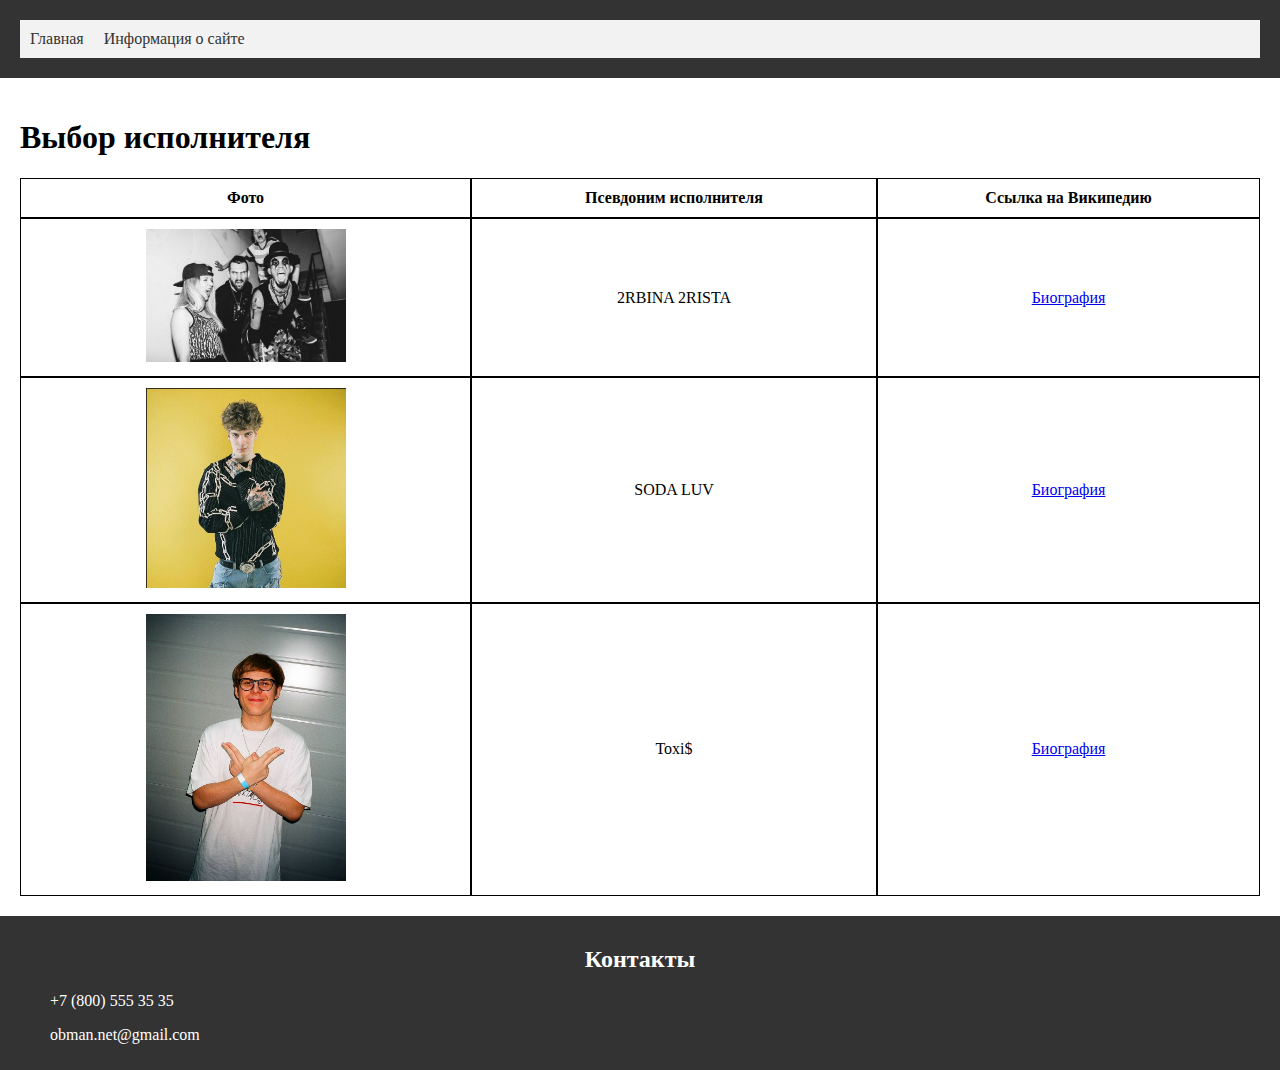
<file: index.html>
<!DOCTYPE html>
<html lang="en">
<head>
    <meta charset="UTF-8">
    <meta name="viewport" content="width=device-width, initial-scale=1.0">
    <title>Document</title>
    <link rel="stylesheet" href="style.css">
</head>
<body>
   <header>
<nav>
    <ul>
    <li><a href="index.html">Главная</a></li>
    <li><a href="inf.html">Информация о сайте</a></li>
    </ul>
</nav>
</header> 
   <main>
    <h1>Выбор исполнителя</h1>
    <table>
        <thead>
            <tr>
            <th>Фото</th>
            <th>Псевдоним исполнителя</th>
            <th>Ссылка на Википедию</th>
        </tr>
        </thead>
        <tbody>
            <tr>
                <td><img src="/image/11111.jpg" alt="#" width="200"></td>
                <td>2RBINA 2RISTA</td>
                <td><a href="https://www.last.fm/ru/music/2rbina+2rista/+wiki" target="_blank">Биография</a></td>
            </tr>
            <tr>
                <td><img src="image/soda.jpg" alt="#" width="200"></td>
                <td>SODA LUV</td>
                <td><a href="https://ru.wikipedia.org/wiki/Soda_Luv" target="_blank">Биография</a></td>
            </tr>
            <tr>
                <td><img src="image/toxis.jpg" alt="#" width="200"></td>
                <td>Toxi$</td>
                <td><a href="https://biogr.net/toxis/" target="_blank">Биография</a></td>
            </tr>
        </tbody>
    </table>
   </main>
   <footer>
    <h2>Контакты</h2>
    <ul>
        <p>+7 (800) 555 35 35</p>
        <p>obman.net@gmail.com</p>
    </ul>
   </footer>
</body>
</html>
</file>
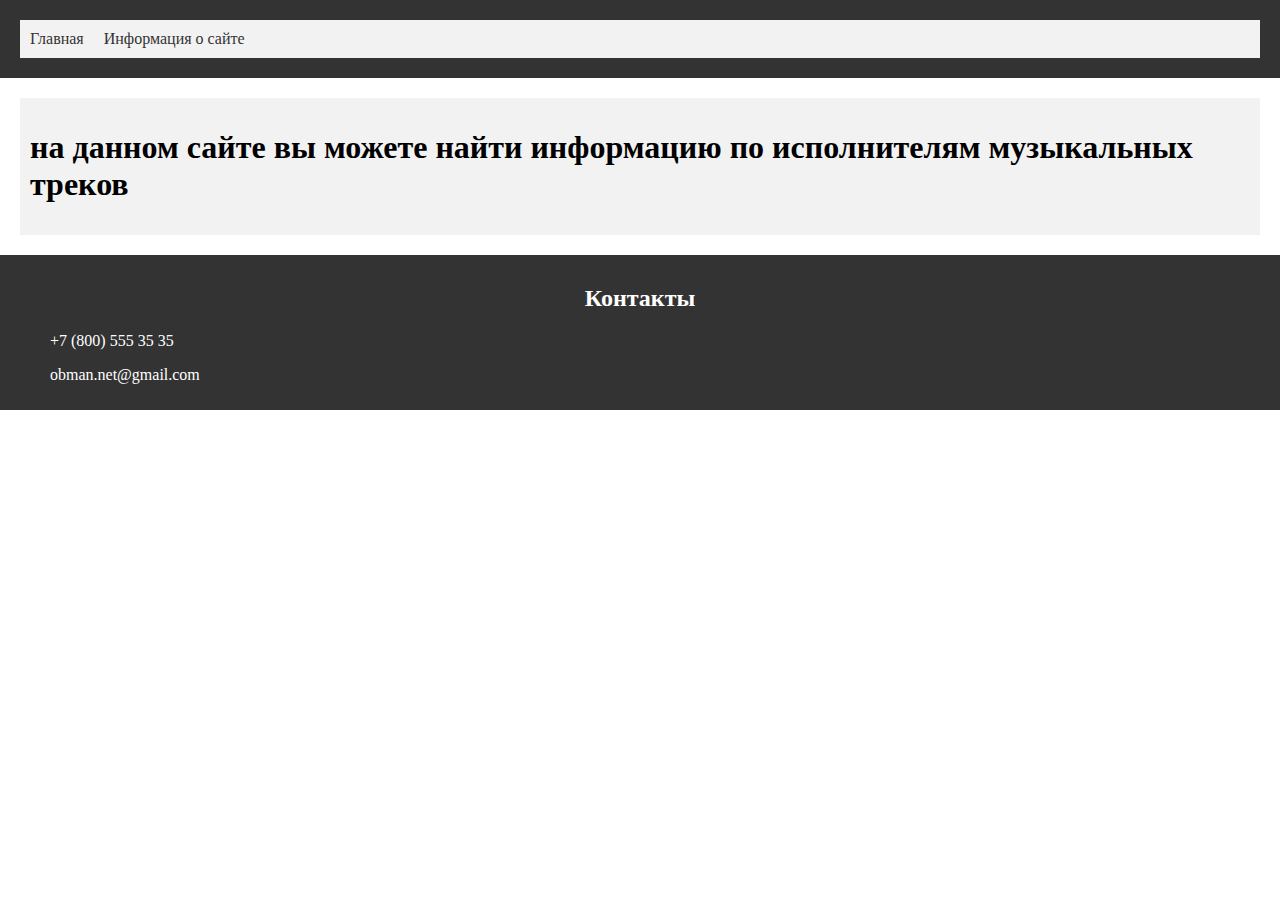
<file: inf.html>
<!DOCTYPE html>
<html lang="en">
<head>
    <meta charset="UTF-8">
    <meta name="viewport" content="width=device-width, initial-scale=1.0">
    <title>Document</title>
    <link rel="stylesheet" href="styyle.css">
</head>
<body>
   <header>
<nav>
    <ul>
    <li><a href="index.html">Главная</a></li>
    <li><a href="inf.html">Информация о сайте</a></li>
    </ul>
</nav>
</header> 
   <main>
    <nav>
        <h1>
            на данном сайте вы можете найти информацию по исполнителям музыкальных треков
        </h1>
    </nav>
 
   </main>
   <footer>
    <h2>Контакты</h2>
    <ul>
        <p>+7 (800) 555 35 35</p>
        <p>obman.net@gmail.com</p>
    </ul>
   </footer>
</body>
</html>
</file>
<file: style.css>
body{
    margin: 0;
    padding: 0;
}

header{
    background-color: #333;
    color: #fff;
    padding: 20px;
}

nav{
    background-color: #f2f2f2;
    padding: 10px;
}

nav ul{
    list-style-type: none;
    margin: 0;
    padding: 0;
    display: flex;
}

nav li{
    margin-right: 20px;
}

nav a{
    color: #333;
    text-decoration: none;
}

main{
    padding: 20px;
}

section{
    margin-bottom: 20px;
}

article{
    background-color: #f2f2f2;
    padding: 20px;
    margin-bottom: 20px;
}

aside{
    background-color: #e6e6e6;
    padding: 20px;
}
  
footer h2{
    text-align: center;
}

footer{
    background-color: #333;
    color: #fff;
    padding: 10px;
}

table{
    border-collapse: separate;
    border-spacing: 0px;
    width: 100%;
}

th, td{
    padding: 10px;
    border: 1px solid black;
    text-align: center;
}
</file>
<file: styyle.css>
body{
    margin: 0;
    padding: 0;
}

header{
    background-color: #333;
    color: #fff;
    padding: 20px;
}

nav{
    background-color: #f2f2f2;
    padding: 10px;
}

nav ul{
    list-style-type: none;
    margin: 0;
    padding: 0;
    display: flex;
}

nav li{
    margin-right: 20px;
}

nav a{
    color: #333;
    text-decoration: none;
}

main{
    padding: 20px;
}

section{
    margin-bottom: 20px;
}

article{
    background-color: #f2f2f2;
    padding: 20px;
    margin-bottom: 20px;
}

aside{
    background-color: #e6e6e6;
    padding: 20px;
}
  
footer h2{
    text-align: center;
}

footer{
    background-color: #333;
    color: #fff;
    padding: 10px;
}

table{
    border-collapse: separate;
    border-spacing: 0px;
    width: 100%;
}

th, td{
    padding: 10px;
    border: 1px solid black;
    text-align: center;
}
</file>
